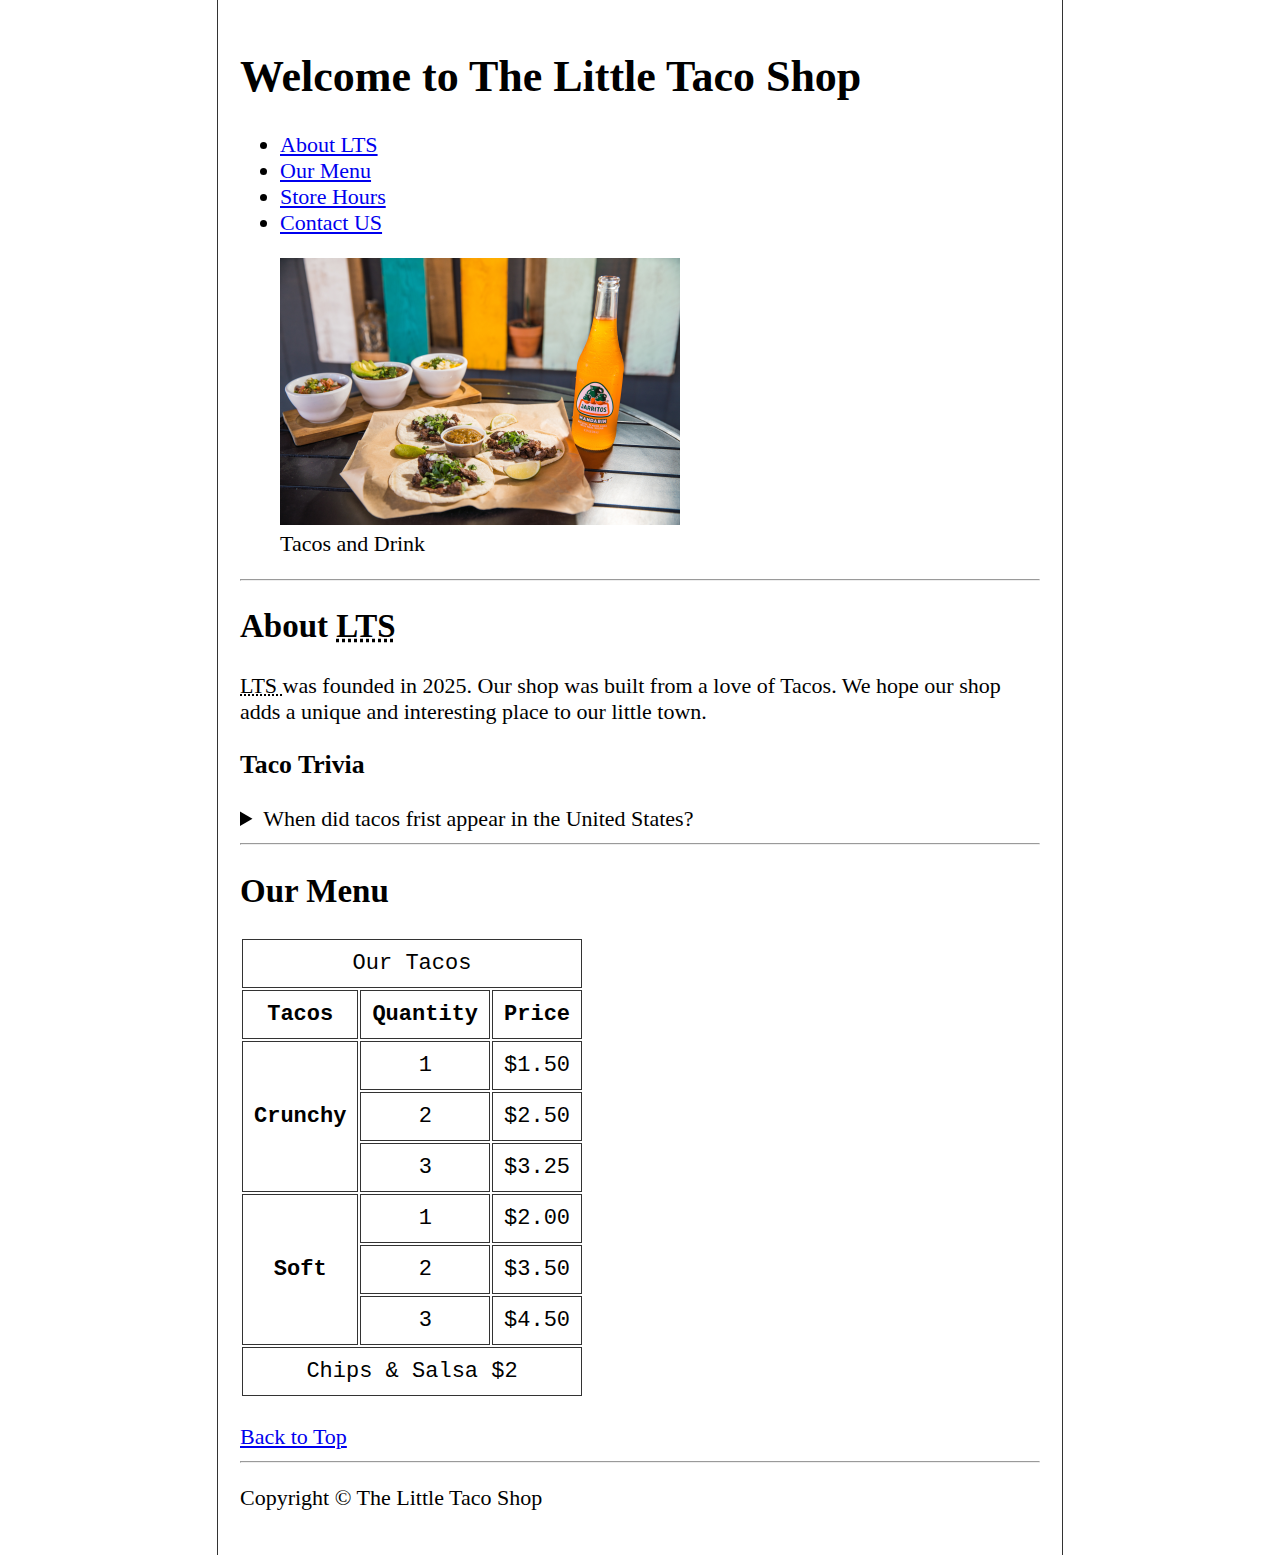
<file: index.html>
<!DOCTYPE html>
<html lang="en">
    <head>
        <meta charset="UTF-8">
        <meta name="viewport" content="width=device-width, initial-scale=1.0">
        <meta name="author" content="Sheikh Kawsar">
        <meta name="description" content="The Little Taco Shop">
        <meta name="keywords" content="Html, CSS">
        <meta http-equiv="X-UA-Compatible" content="IE=edge">
        <link rel="stylesheet" href="css/style.css">
        <title>The Little Taco Shop</title>
    </head>
    <body>
        <!-- Header Section Starts Here -->
        <header>
            <h1>Welcome to The Little Taco Shop</h1>
            <nav>
                <ul>
                    <li><a href="#about_lts">About LTS</a></li>
                    <li><a href="#our_menu">Our Menu</a></li>
                    <li><a href="hours.html">Store Hours</a></li>
                    <li><a href="contact.html">Contact US</a></li>
                </ul>
            </nav>
            <figure>
                <img src="img/tacos_and_drink_400x267.png" alt="Image of Tacos and Drink" width="400">
                <figcaption>Tacos and Drink</figcaption>
            </figure>
        </header>
        <!-- Header Section Ends Here -->
        
        <hr>

        <main>
            <!-- About LTS Section Starts Here -->
            <section id="about_lts">
                <h2>About <abbr title="Little Taco Shop">LTS</abbr></h2>
                <p><abbr title="The Little Taco Shop">LTS </abbr>was founded in 2025. Our shop was built from a love of Tacos. We hope our shop adds a unique and interesting place to our little town.</p>
                <h3>Taco Trivia</h3>
                <details>
                    <summary>When did tacos frist appear in the United States?</summary>
                    Lorem ipsum dolor sit amet consectetur adipisicing elit. Praesentium magni dolore hic, eveniet tempora deserunt consequuntur vero veniam molestiae culpa qui ipsam consectetur quod illo atque voluptates vitae. A ab nobis deleniti? Deleniti, velit quae?
                </details>
            </section>
            <!-- About LTS Section Ends Here -->

            <hr>

            <!-- Our Menu Section Starts Here -->
            <section id="our_menu">
                <h2>Our Menu</h2>
                <table>
                    <thead>
                        <tr>
                            <td colspan="3">Our Tacos</td>
                        </tr>
                        <tr>
                            <th>Tacos</th>
                            <th>Quantity</th>
                            <th>Price</th>
                        </tr>
                    </thead>
                    <tbody>
                        <tr>
                            <th rowspan="3">Crunchy</th>
                            <td>1</td>
                            <td>$1.50</td>
                        </tr>
                        <tr>
                            <td>2</td>
                            <td>$2.50</td>
                        </tr>
                        <tr>
                            <td>3</td>
                            <td>$3.25</td>
                        </tr>
                        <tr>
                            <th rowspan="3">Soft</th>
                            <td>1</td>
                            <td>$2.00</td>
                        </tr>
                        <tr>
                            <td>2</td>
                            <td>$3.50</td>
                        </tr>
                        <tr>
                            <td>3</td>
                            <td>$4.50</td>
                        </tr>
                    </tbody>
                    <tfoot>
                        <tr>
                            <td colspan="3">Chips & Salsa $2</td>
                        </tr>
                    </tfoot>
                </table>
                <br>
                <a href="#">Back to Top</a>
            </section>
            <!-- Our Menu Section Ends Here -->
        </main>

        <hr>

        <!-- Footer Section Starts Here -->
        <footer>
            <p>Copyright &copy; The Little Taco Shop</p>
        </footer>
        <!-- Footer Section Ends Here -->
    </body>
</html>
</file>
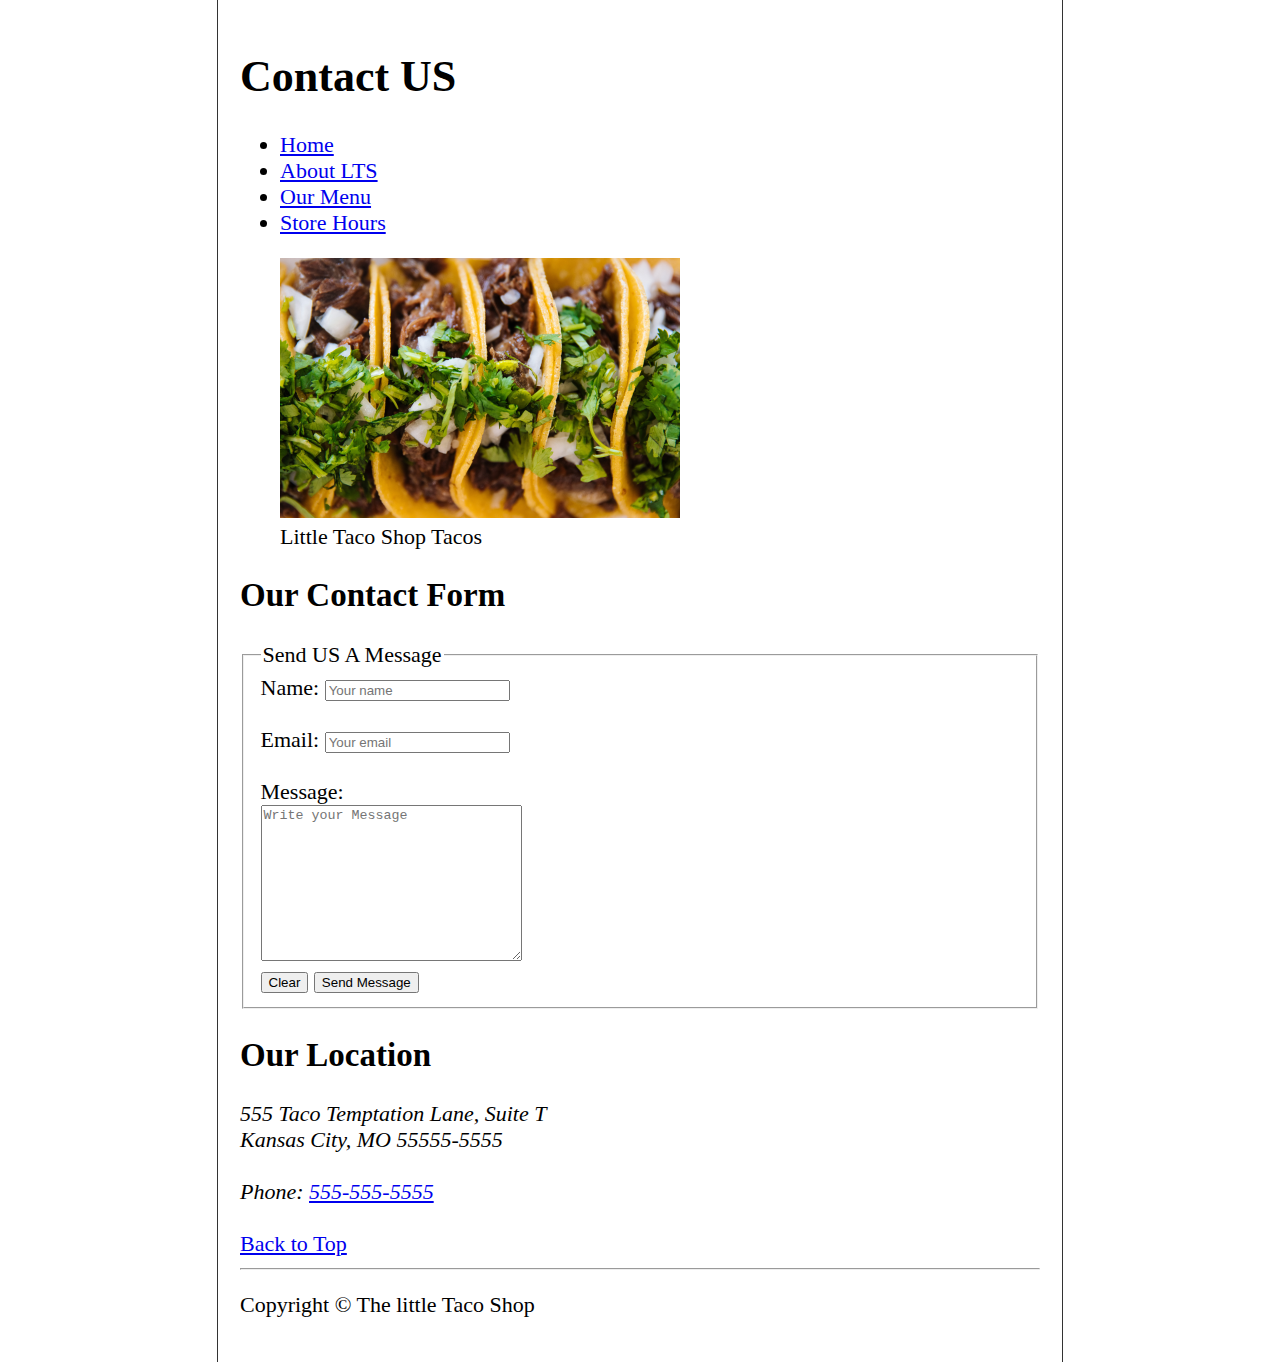
<file: contact.html>
<!DOCTYPE html>
<html lang="en">
    <head>
        <meta charset="UTF-8">
        <meta name="viewport" content="width=device-width, initial-scale=1.0">
        <meta name="author" content="Sheikh Kawsar">
        <meta name="description" content="The Little Taco Shop">
        <meta name="keywords" content="HTML, CSS">
        <meta http-equiv="X-UA-Compatible" content="IE=edge">
        <link rel="stylesheet" href="css/style.css">
        <title>Contact US</title>
    </head>
    <body>
        <!-- Header Section Starts Here -->
        <header>
            <h1>Contact US</h1>
            <nav>
                <ul>
                    <li><a href="index.html">Home</a></li>
                    <li><a href="index.html#about_lts">About LTS</a></li>
                    <li><a href="index.html#our_menu">Our Menu</a></li>
                    <li><a href="hours.html">Store Hours</a></li>
                </ul>
            </nav>
            <figure>
                <img src="img/tacos_close_up_400x260.png" alt="Image of Little Taco Shop Tacos" width="400">
                <figcaption>Little Taco Shop Tacos</figcaption>
            </figure>
        </header>
        <!-- Header Section Ends Here -->
        
        <main>
            <!-- Contact Form Section Starts Here -->
            <section id="contact_form">
                <h2>Our Contact Form</h2>
                <form action="https://formspree.io/f/xovrrkzj" method="post">
                    <fieldset>
                        <legend>Send US A Message</legend>
                        <div>
                            <label for="name">Name:</label>
                            <input type="text" name="name" id="name" placeholder="Your name" required>
                        </div>
                        <br>
                        <div>
                            <label for="email">Email:</label>
                            <input type="email" name="email" id="email" placeholder="Your email" required>
                        </div>
                        <br>
                        <div>
                            <label for="message">Message:</label>
                            <br>
                            <textarea name="message" id="message" cols="30" rows="10" placeholder="Write your Message" required></textarea>
                        </div>
                        <button type="reset">Clear</button>
                        <button type="submit">Send Message</button>
                    </fieldset>
                </form>
            </section>
            <!-- Contact Form Section Ends Here -->
            
            <!-- Location Section Starts Here -->
            <section id="location">
                <h2>Our Location</h2>
                <address>
                    555 Taco Temptation Lane, Suite T <br>
                    Kansas City, MO 55555-5555
                    <br>
                    <br>
                    Phone: <a href="tel:5555555555">555-555-5555</a>
                </address>
                <br>
                <a href="#">Back to Top</a>
            </section>
            <!-- Location Section Ends Here -->
        </main>
        <hr>
        <!-- Footer Section Starts Here -->
        <footer>
            <p>Copyright &copy; The little Taco Shop</p>
        </footer>
        <!-- Footer Section Ends Here -->
    </body>
</html>
</file>
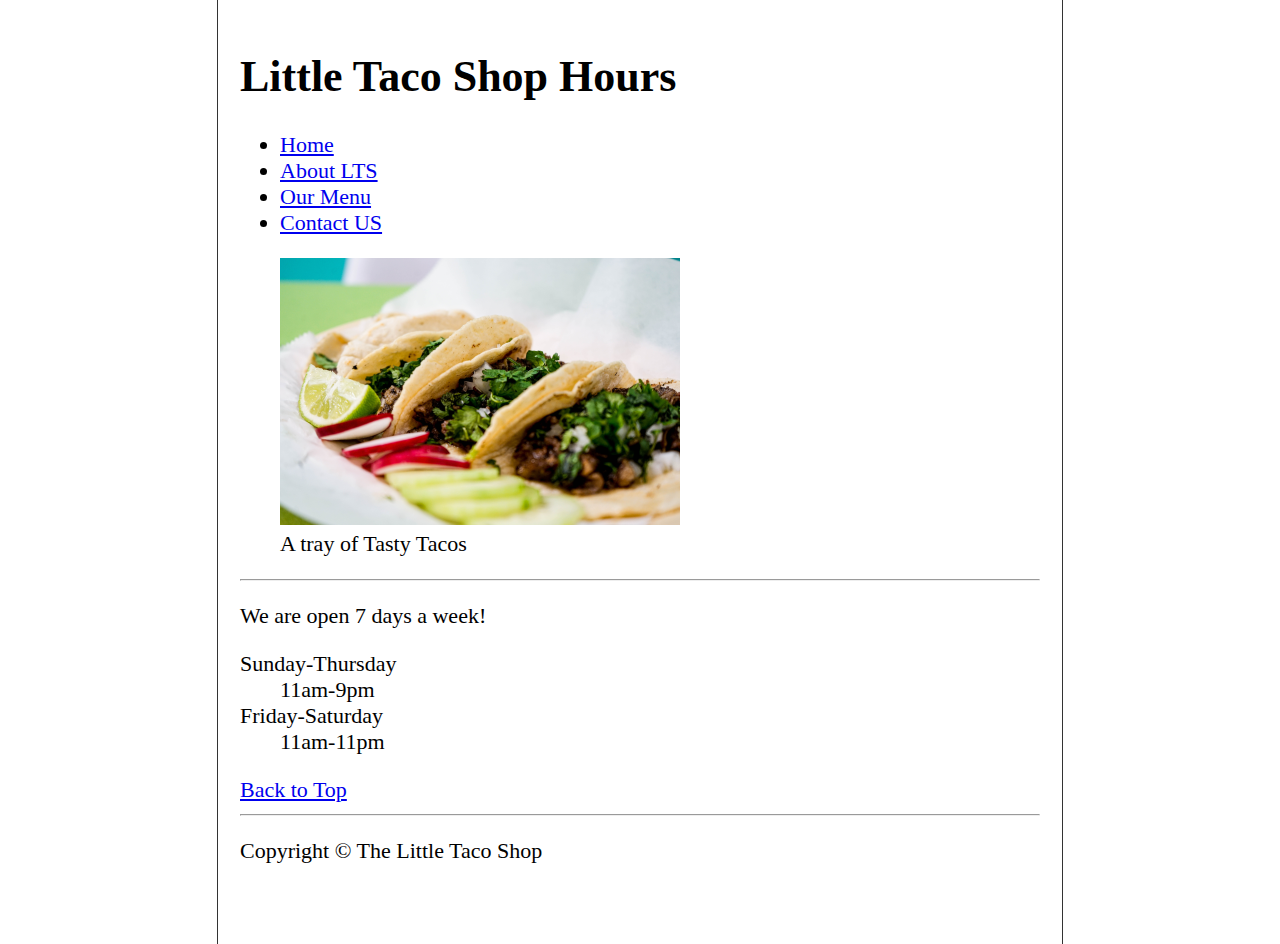
<file: hours.html>
<!DOCTYPE html>
<html lang="en">
    <head>
        <meta charset="UTF-8">
        <meta name="viewport" content="width=device-width, initial-scale=1.0">
        <meta name="author" content="Sheikh Kawsar">
        <meta name="keywords" content="HTML, CSS">
        <meta name="description" content="The Little Taco Shop">
        <meta http-equiv="X-UA-Compatible" content="IE=edge">
        <link rel="stylesheet" href="css/style.css">
        <title>Store Hours</title>
    </head>
    <body>
        <!-- Header Section Starts Here -->
        <header>
            <h1>Little Taco Shop Hours</h1>
            <nav>
                <ul>
                    <li><a href="index.html">Home</a></li>
                    <li><a href="index.html#about_lts">About LTS</a></li>
                    <li><a href="index.html#our_menu">Our Menu</a></li>
                    <li><a href="contact.html">Contact US</a></li>
                </ul>
            </nav>
            <figure>
                <img src="img/tacos_tray_400x267.png" alt="Image of A tray of Tasty Tacos" width="400">
                <figcaption>A tray of Tasty Tacos</figcaption>
            </figure>
        </header>
        <!-- Header Section Ends Here -->

        <hr>
        <main>
            <!-- Weekday Section Starts Here -->
            <p>We are open 7 days a week!</p>
            <dl>
                <dt>Sunday-Thursday</dt>
                <dd>11am-9pm</dd>
                <dt>Friday-Saturday</dt>
                <dd>11am-11pm</dd>
            </dl>
            <a href="#">Back to Top</a>
            <!-- Weekday Section Ends Here -->
        </main>
        
        <hr>

        <!-- Footer Section Starts Here -->
        <footer>
            <p>Copyright &copy; The Little Taco Shop</p>
        </footer>
        <!-- Footer Section Ends Here -->
    </body>
</html>
</file>
<file: css/style.css>
html {
    font-size: 22px;
}

body {
    min-height: 100vh;
    max-width: 800px;
    margin: 0 auto;
    padding: 1rem;
    border-left: 1px solid #333;
    border-right: 1px solid #333;
}

th, td, caption {
    border: 1px solid #333;
    font-family: 'Courier New', Courier, monospace;
    border-collapse: separate;
    padding: 0.5rem;
}

tr{
    text-align: center;
}
</file>
